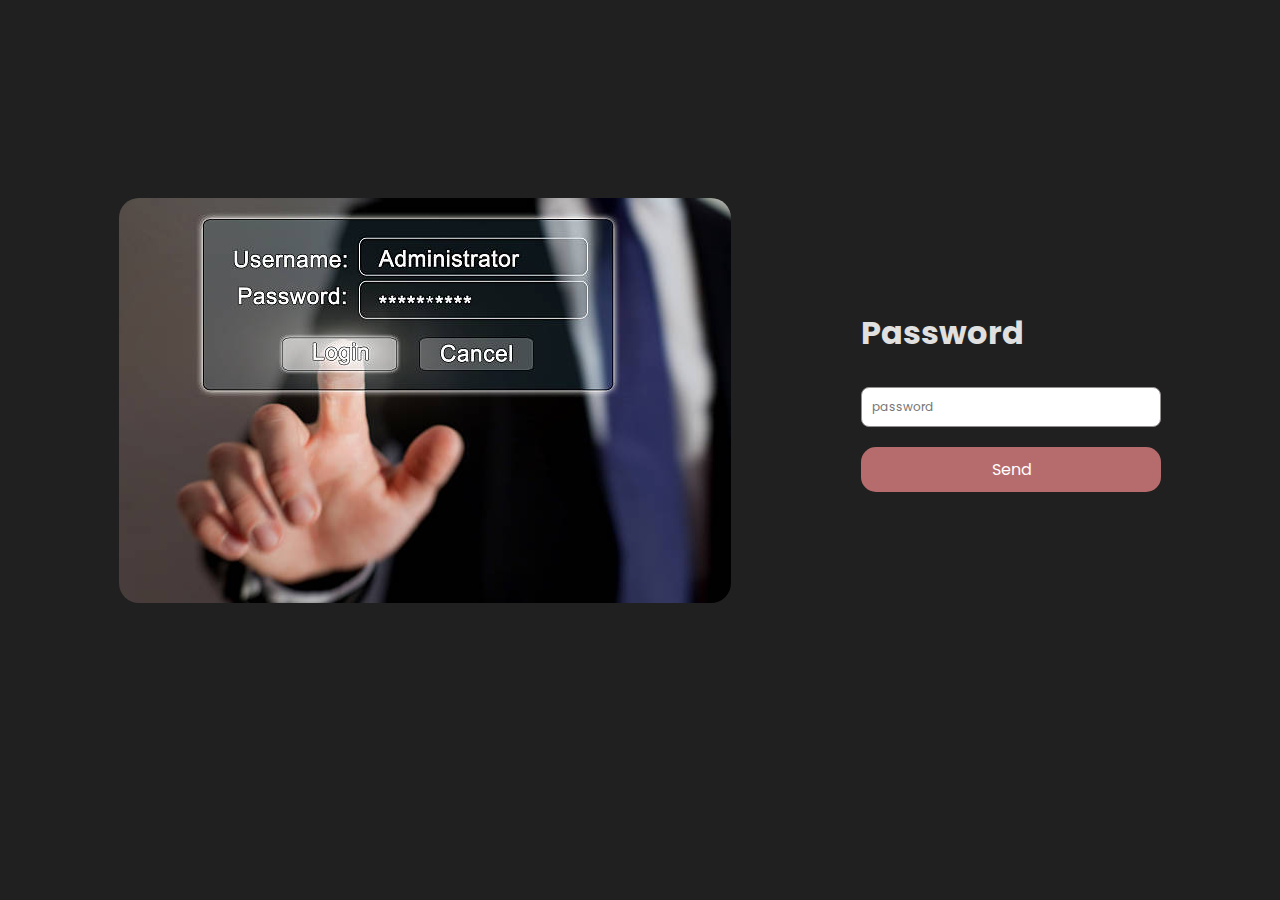
<file: index.html>
<!DOCTYPE html>
<html lang="en">
  <head>
    <meta charset="UTF-8" />
    <meta name="viewport" content="width=device-width, initial-scale=1.0" />
    <link rel="stylesheet" href="./style1.css" />
    <title>Password</title>
  </head>
  <body>
    <div class="all__password">
      <div class="container">
        <div class="logo__img">
          <img src="./img/password.jpg" alt="" />
        </div>

        <div class="text__pasword">
          <div class="text">
            <h2>Password</h2>
          </div>
  
          <form class="form">
            <input
              id="password__input"
              type="password"
              placeholder="password"
            />
            <button id="password__btn" type="submit">Send</button>
          </form>
        </div>
      </div>
    </div>

    <script src="./main1.js"></script>
  </body>
</html>
</file>
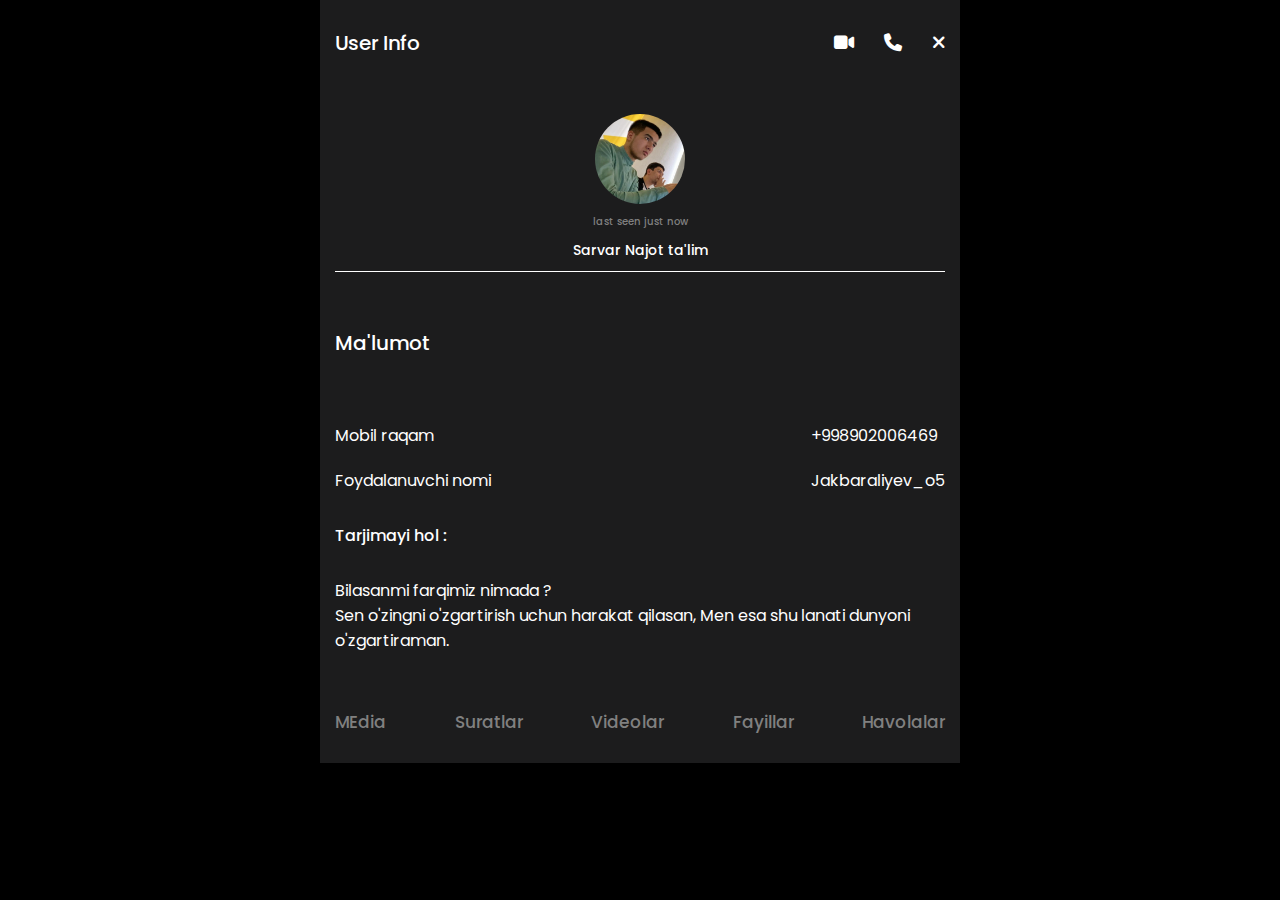
<file: _bio.html>
<!DOCTYPE html>
<html lang="en">
  <head>
    <meta charset="UTF-8" />
    <meta name="viewport" content="width=device-width, initial-scale=1.0" />
    <link
      rel="stylesheet"
      href="https://cdnjs.cloudflare.com/ajax/libs/font-awesome/6.6.0/css/all.min.css"
    />
    <link rel="stylesheet" href="./bio.css" />
    <title>Bio</title>
  </head>
  <body>
    <header class="header">
      <div class="container">
        <div class="header__left">
          <h4>User Info</h4>
        </div>
        <div class="header__right">
          <a href="#">
            <i class="fa-solid fa-video"></i>
          </a>
          <a href="#">
            <i class="fa-solid fa-phone"></i>
          </a>

          <a href="./_index.html">
            <i class="fa-solid fa-xmark"></i>
          </a>
        </div>
      </div>
    </header>

    <section class="img__main">
      <div class="container">
        <div class="all__main">
          <img src="./img/sarvar.jpg" alt="" />
          <p style="font-size: 10px; color: gray">last seen just now</p>
          <p>Sarvar Najot ta'lim</p>
        </div>

        <div class="main__bottom"></div>
      </div>
    </section>

    <section class="information">
      <div class="container">
        <div class="information__top">
          <h4>Ma'lumot</h4>
        </div>
        <div class="information__bottom">
          <div class="bottom__left">
            <p>Mobil raqam</p>
            <p>Foydalanuvchi nomi</p>
          </div>
          <div class="bottom__right">
            <a href="tel:+998902006469">+998902006469</a>
            <a href="#">Jakbaraliyev_o5</a>
          </div>
        </div>

        <div class="bio_text">
          <h4>Tarjimayi hol :</h4>
          <p>
            Bilasanmi farqimiz nimada ?<br />
            Sen o'zingni o'zgartirish uchun harakat qilasan, Men esa shu lanati
            dunyoni o'zgartiraman.
          </p>
        </div>
      </div>
    </section>

    <section class="linklar">
      <div class="container">
        <div class="all__link">
          <a href="#">MEdia</a>
          <a href="#">Suratlar</a>
          <a href="#">Videolar</a>
          <a href="#">Fayillar</a>
          <a href="#">Havolalar</a>
        </div>
      </div>
    </section>
  </body>
</html>
</file>
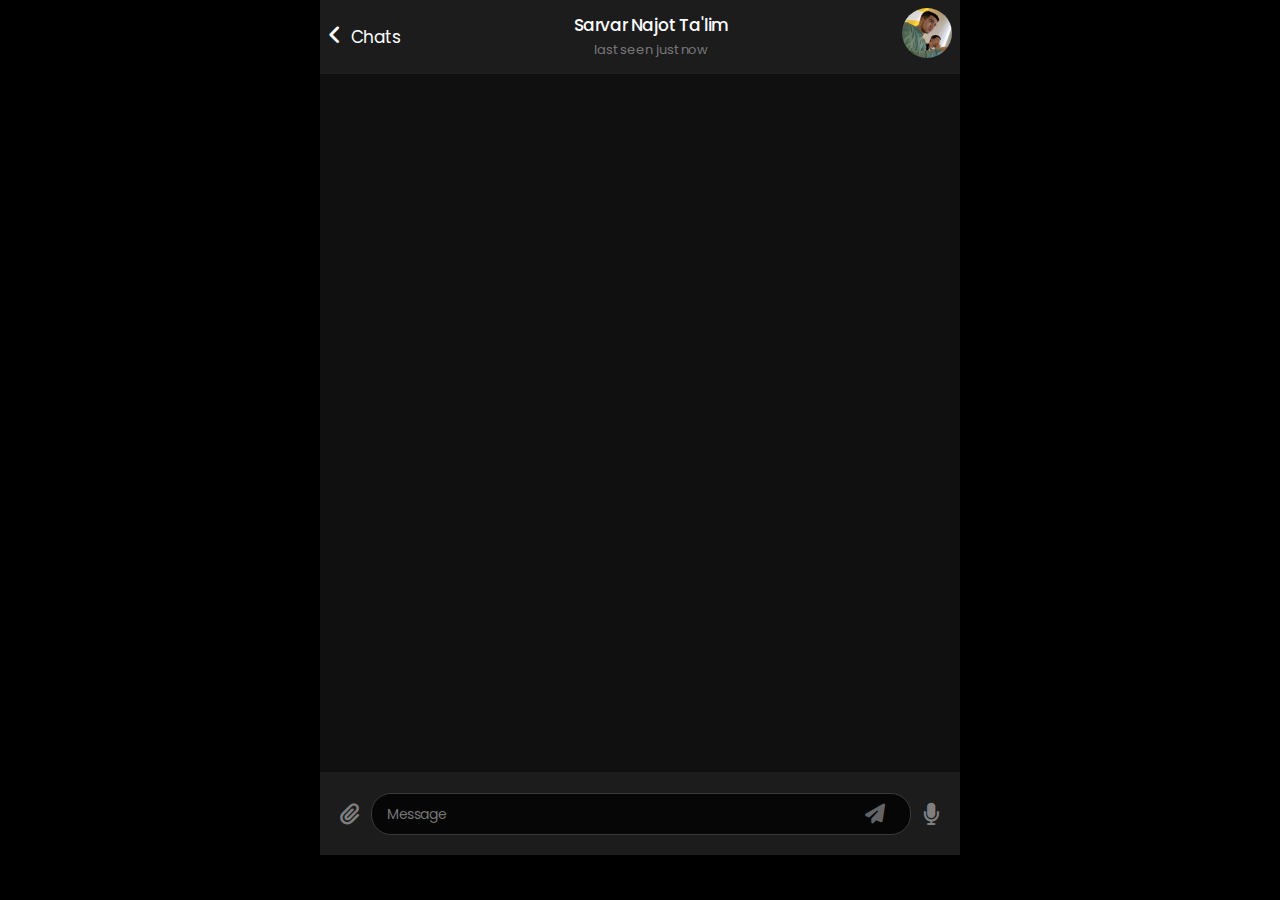
<file: _index.html>
<!DOCTYPE html>
<html lang="en">
  <head>
    <meta charset="UTF-8" />
    <meta name="viewport" content="width=device-width, initial-scale=1.0" />
    <link rel="shortcut icon" href="./img/favocon.webp" type="image/x-icon" />
    <link
      rel="stylesheet"
      href="https://cdnjs.cloudflare.com/ajax/libs/font-awesome/6.6.0/css/all.min.css"
    />
    <link rel="stylesheet" href="./style.css" />
    <title>Telegram</title>
  </head>
  <body>
    <header class="header">
      <div class="container">
        <div style="cursor: pointer" class="header__Left">
          <a href="./index.html">
            <i class="fa-solid fa-angle-left"></i>
          </a>
          <p>Chats</p>
        </div>
        <div class="header__middle">
          <h3>Sarvar Najot Ta'lim</h3>
          <p>last seen just now</p>
        </div>
        <div class="header__right">
          <a href="./_bio.html">
            <img
              style="width: 50px; border-radius: 100%; cursor: pointer"
              src="./img/sarvar.jpg"
              alt=""
            />
          </a>
        </div>
      </div>
    </header>

    <div class="all">
      <div class="container">
        <div class="all__message">
          <div class="massage__div"></div>
        </div>
      </div>
    </div>

    <footer class="footer">
      <div class="container">
        <div class="footer__all">
          <i id="rasm" class="fa-solid fa-paperclip"></i>
          <input
            type="file"
            id="fileInput"
            accept="image/*"
            style="display: none"
          />
          <form class="form">
            <input
              id="input__text__For__sarvar"
              type="text"
              placeholder="Message"
            />
            <button id="send__btn__for__sarvar" type="submit">
              <i class="fa-solid fa-paper-plane"></i>
            </button>
          </form>

          <i class="fa-solid fa-microphone"></i>
        </div>
      </div>
    </footer>

    <script src="./main.js"></script>
  </body>
</html>
</file>
<file: style1.css>
@import url("https://fonts.googleapis.com/css2?family=Poppins:wght@300;400;500;600;700&display=swap");

* {
  padding: 0;
  margin: 0;
  box-sizing: border-box;
  font-family: "Poppins", sans-serif;
}

button {
  cursor: pointer;
  border: none;
  outline: none;
}

a {
  text-decoration: none;
}

ul {
  list-style: none;
}

.container {
  width: 90%;
  margin: 0 auto;
  padding: 40px 0;
}

@media (min-width: 1500px) {
  .container {
    max-width: 1440px;
    margin: 0 auto;
  }
}

/*  */

.all__password > div {
  display: flex;
  align-items: center;
  justify-content: space-around;
  gap: 20px;
}

.logo__img {
  display: flex;
  align-items: center;
  justify-content: center;
  height: 80vh;
}

.logo__img img {
  width: 100%;
  border-radius: 20px;
}

.text__pasword {
  display: flex;
  justify-content: center;
  flex-direction: column;
  gap: 30px;
}

.form {
  display: flex;
  flex-direction: column;
  justify-content: center;
  align-items: center;
  gap: 20px;
  width: 300px;
}

.form input {
  width: 100%;
  padding: 10px;
  font-size: 12px;
  border-radius: 8px;
  outline: none;
  border: none;
  border: 1px solid rgb(148, 143, 143);
}

.form button {
  width: 100%;
  padding: 10px;
  border-radius: 15px;
  background-color: rgb(182, 108, 108);
  color: #fff;
  font-size: 16px;
  transition: 0.4s;
  &:hover {
    background-color: rgb(146, 80, 80);
  }
}

.text h2 {
  font-size: 32px;
  color: #e0e0e0;
}

body {
  background-color: #202020;
}

@media (max-width: 670px) {
  .all__password > div {
    display: grid;
    grid-template-columns: 100%;
    gap: 10px;
  }

  .text__pasword {
    margin: 0 auto;
  }

  .text h2 {
    font-size: 32px;
    text-align: center;
    color: #e0e0e0;
  }

  .logo__img {
    display: flex;
    align-items: center;
    justify-content: center;
    height: 50vh;
  }
}

@media (max-width: 400px) {
  .text h2 {
    font-size: 26px;
    text-align: center;
    color: #e0e0e0;
  }
  .form input {
    width: 80%;
    padding: 8px;
  }

  .form button {
    width: 80%;
    padding: 8px;
    border-radius: 10px;
  }
}
</file>
<file: bio.css>
@import url("https://fonts.googleapis.com/css2?family=Poppins:wght@300;400;500;600;700&display=swap");

* {
  padding: 0;
  margin: 0;
  box-sizing: border-box;
  font-family: "Poppins", sans-serif;
}

button {
  cursor: pointer;
  border: none;
  outline: none;
}

a {
  text-decoration: none;
}

ul {
  list-style: none;
}

.container {
  width: 50%;
  margin: 0 auto;
  padding: 28px 15px;
  background-color: #1c1c1d;
}

@media (min-width: 1500px) {
  .container {
    max-width: 1440px;
    margin: 0 auto;
  }
}

/*  Qani kettti */

body {
  background-color: #000;
}

.header > div {
  display: flex;
  align-items: center;
  justify-content: space-between;
}

.header__left h4 {
  color: #fff;
  font-size: 20px;
  font-weight: 500;
}

.header__right {
  display: flex;
  align-items: center;
  gap: 30px;
}

.header__right a i {
  color: #fff;
  font-size: 18px;
}

.all__main {
  display: flex;
  align-items: center;
  justify-content: center;
  flex-direction: column;
  gap: 10px;
}

.all__main img {
  width: 90px;
  border-radius: 100%;
}

.all__main p {
  font-size: 14px;
  color: #fff;
  font-weight: 500;
}

.main__bottom {
  border-bottom: 1px solid #fff;
  padding-top: 10px;
}

/* number */
.information__top {
  margin-bottom: 35px;
}

.information__top h4 {
  color: #fff;
  font-size: 20px;
  font-weight: 500;
}
.information__bottom {
  display: flex;
  align-items: center;
  justify-content: space-between;
}

.bottom__left {
  display: flex;
  flex-direction: column;
  gap: 20px;
  padding: 30px 0;
}

.bottom__right {
  display: flex;
  flex-direction: column;
  gap: 20px;
  padding: 30px 0;
}
.bottom__right a {
  display: block;
}

.bio_text p {
  margin-top: 30px;
}

.all__link {
  display: flex;
  align-items: center;
  justify-content: space-between;
}

.all__link a {
  font-size: 17px;
  color: gray;
  font-weight: 500;
}

.bottom__left p,
.bottom__right a {
  color: #fff;
}

.bio_text h4 {
  color: #fff;
  font-weight: 500;
  font-size: 16px;
}

.bio_text p {
  color: #fff;
}
</file>
<file: style.css>
@import url("https://fonts.googleapis.com/css2?family=Poppins:wght@300;400;500;600;700&display=swap");

* {
  padding: 0;
  margin: 0;
  box-sizing: border-box;
  font-family: "Poppins", sans-serif;
}

button {
  cursor: pointer;
  border: none;
  outline: none;
}

a {
  text-decoration: none;
}

ul {
  list-style: none;
}

.container {
  width: 50%;
  margin: 0 auto;
}

@media (min-width: 1500px) {
  .container {
    max-width: 1440px;
    margin: 0 auto;
  }
}

/* Boshlandi manaa */

.header {
  position: sticky;
  top: 0;
  z-index: 29;
}

.header > div {
  display: flex;
  align-items: center;
  justify-content: space-between;
  background: #1c1c1d;
  box-shadow: 0px 0.33px 0px 0px #3d3d3f;
  padding: 8px;
}

.header__Left {
  display: flex;
  align-items: center;
  gap: 10px;
}

.header__Left i {
  font-size: 22px;
  color: #fff;
  line-height: 22px;
  letter-spacing: -0.4000000059604645px;
}
.header__Left p {
  font-size: 17px;
  font-weight: 400;
  line-height: 22px;
  letter-spacing: -0.4000000059604645px;
  color: #fff;
}

.header__middle h3 {
  font-size: 17px;
  font-weight: 500;
  line-height: 22px;
  letter-spacing: -0.4000000059604645px;
  color: #fff;
  padding-bottom: 5px;
}

.header__middle > p {
  font-size: 13px;
  font-weight: 400;
  line-height: 18px;
  letter-spacing: -0.05000000074505806px;
  color: #787878;
  text-align: center;
}

/* All kettiyu */

.all__message {
  width: 100%;
  min-height: 700px;
  background-color: #101010;
}
/* Bu glavni div hazlashma bu bulan */
.massage__div {
  display: flex;
  flex-direction: column;
  justify-content: center;
  padding: 12px;
}
/* Bu glavni div hazlashma bu bulan */
.massage__text {
  max-width: 60%;
  height: auto;
  border: 1px solid #fff;
  padding: 5px 10px;
  border-radius: 8px;
  align-self: flex-start;
  overflow: visible;
  word-wrap: break-word;
  /* word-break: break-all; */
}

.data__time img {
  color: #fff;
  max-width: 30px;
  align-self: self-end;
}

.data__time p {
  align-self: self-end;
  color: #fff;
  font-size: 12px;
  align-self: self-end;
}
.massage__textme {
  max-width: 60%;
  height: auto;
  border: 1px solid #fff;
  padding: 10px 10px;
  border-radius: 8px;
  align-self: flex-end;
  display: flex;
  gap: 25px;
  justify-content: space-between;
  overflow: visible;
  word-wrap: break-word;
  /* word-break: break-all; */
}

.massage__text > p,
.massage__textme > p {
  color: #fff;
}

/* Footer ketti qani */

.footer {
  position: sticky;
  bottom: 0;
  z-index: 29;
}

.footer__all {
  display: flex;
  align-items: center;
  justify-content: space-between;
  padding: 20px;
  gap: 8px;
}

.footer__all > i {
  font-size: 22px;
  color: #7f7f7f;
}

.footer__all {
  background: #1c1c1d;
  box-shadow: 0px -0.33px 0px 0px #3d3d3f;
}
.form {
  border: 1px solid red;
  width: 90%;
  height: auto;
  display: flex;
  align-items: center;
  justify-content: space-between;
  background: #060606;
  border: 1px solid #3a3a3c;
  border-radius: 20px;
  padding: 5px;
}

.form input {
  width: 90%;
  height: 100%;
  border: none;
  outline: none;
  padding-left: 10px;
  font-size: 14px;
  font-weight: 400;
  line-height: 22px;
  letter-spacing: -0.4000000059604645px;
  color: #fff;
  background-color: transparent;
}

.form button {
  width: 60px;
  font-size: 20px;
  height: 100%;
  height: auto;
  background-color: transparent;
  color: #636366;
}

body {
  background-color: #000;
}

/* Time data */

.data__time span {
  font-size: 12px;
  color: #fff;
}

@media (max-width: 850px) {
  .container {
    width: 70%;
  }
  /* Bu glavni div hazlashma bu bulan  */
  .massage__div {
    gap: 15px;
    padding: 10px;
  }
  .massage__text {
    font-size: 12px;
    border-radius: 8px;
  }

  .massage__textme {
    font-size: 12px;
    border-radius: 8px;

    gap: 17px;
  }
}

@media (max-width: 595px) {
  .container {
    width: 90%;
  }

  .header__Left i {
    font-size: 16px;
  }
  .header__Left p {
    font-size: 14px;
  }

  .header__middle h3 {
    font-size: 14px;
  }

  .header__middle > p {
    font-size: 11px;
  }
}

@media (max-width: 500px) {
  .container {
    width: 100%;
  }
  .massage__div {
    gap: 10px;
    padding: 8px;
  }
  /* Bu glavni div hazlashma bu bulan */
  .massage__text {
    max-width: 50%;
  }
  .massage__textme {
    max-width: 50%;
    gap: 10px;
    padding: 4px 9px;
  }
}

/* bottom */

.massage__textme div,
.massage__text div {
  display: flex;
  align-items: center;
  align-self: flex-end;
  position: relative;
  bottom: -6px;
  color: white;
  gap: 10px;
  font-size: 14px;
}
.massage__text p,
.massage__textme p {
  color: #fff;
  max-width: 300px;
}

/* Buscett */

.del,
.edit {
  background-color: transparent;
}

.del i,
.edit i {
  font-size: 12px;
  color: #fff;
}

.edit_btn_span {
  display: flex;
  align-items: center;
  gap: 8px;
}
</file>
